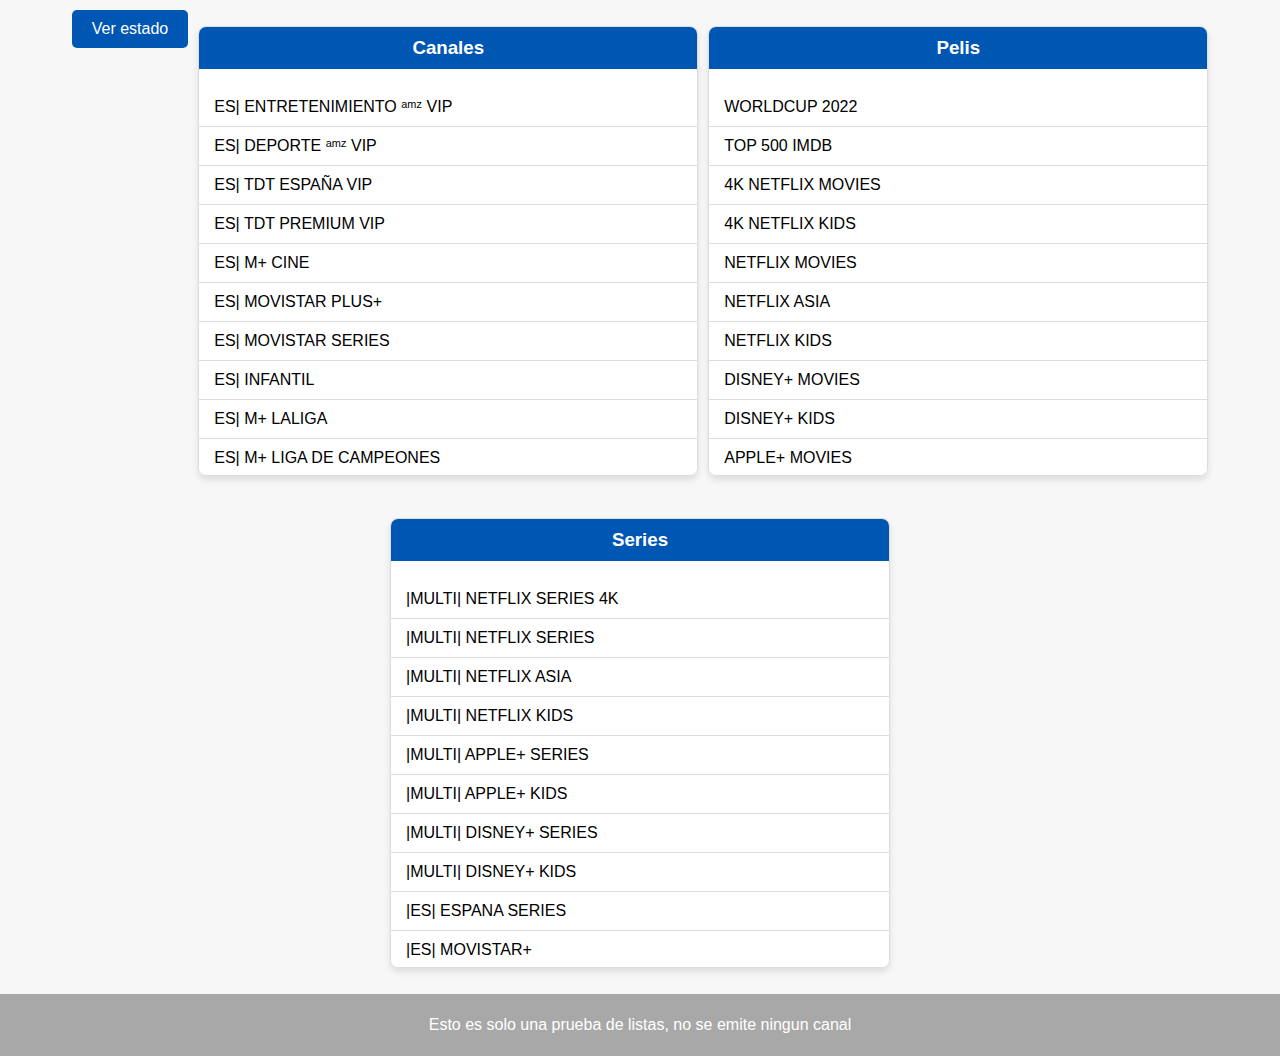
<file: index.html>
<!DOCTYPE html>
<html lang="es">
<head>
<meta name="viewport" content="width=device-width, initial-scale=1">
<style>
  * {
    box-sizing: border-box;
  }
  body {
    font-family: 'Arial', sans-serif;
    margin: 0;
    padding: 0;
    justify-content: center;
    align-items: center;
    min-height: 20vh;
    background-color: #f7f7f7;
  }
  .footer {
    background-color: #3336;
    color: white;
    text-align: center;
    padding: 6px;
    bottom: 0;
    width: 100%;
  }
  .lista-container {
    display: flex;
    flex-wrap: wrap;
    gap: 10px;
    justify-content: center;
    padding: 10px;
  }
  .lista {
    list-style: none;
    padding: 0;
    width: 100%;
    max-width: 500px;
    background: white;
    border: 1px solid #ddd;
    border-radius: 8px;
    box-shadow: 0 4px 6px rgba(0,0,0,0.1);
    max-height: 450px; /* Altura máxima para la lista */
    overflow-y: auto; /* Añade scroll si el contenido excede la altura máxima */
  }
  .lista h3 {
  text-align: center;
  margin-top: 0;
  background-color: #0056b3;
  color: white;
  padding: 10px 0;
  position: sticky; /* Añade esta línea */
  top: 0;
  
}

  .lista-item {
    padding: 10px 15px;
    border-bottom: 1px solid #ddd;
  }
  .lista-item:last-child {
    border-bottom: none;
  }
  @media (max-width: 8px) {
  .lista-container {
    flex-direction: column;
    gap: 10px; /* Reducir el espacio para pantallas pequeñas */
  }
}

@media (max-width: 10px) {
  body {
    padding: 5px; /* Añadir algo de espacio en los bordes */
  }
  .lista {
    width: 100%; /* Hacer que las listas ocupen más espacio */
  }
  .lista h3 {
    font-size: 1.2em; /* Aumentar el tamaño del texto para que sea legible */
  }
}
</style>
</head>
<body>
    <style>
        /* Estilos para el botón */
        button {
            background-color: #0056b3;
            border: none;
            color: white;
            padding: 10px 20px;
            text-align: center;
            text-decoration: none;
            display: inline-block;
            font-size: 16px;
            border-radius: 5px;
            cursor: pointer;
       		align-items: center;
        	
        }
    </style>
  

 

  
<div class="lista-container">
   <a href="./status"><button>Ver estado</button></a>
  <ul class="lista">
    <h3>Canales</h3>
    <li class="lista-item">ES| ENTRETENIMIENTO ᵃᵐᶻ VIP</li>
<li class="lista-item">ES| DEPORTE ᵃᵐᶻ VIP</li>
<li class="lista-item">ES| TDT ESPAÑA VIP</li>
<li class="lista-item">ES| TDT PREMIUM VIP</li>
<li class="lista-item">ES| M+ CINE</li>
<li class="lista-item">ES| MOVISTAR PLUS+</li>
<li class="lista-item">ES| MOVISTAR SERIES</li>
<li class="lista-item">ES| INFANTIL</li>
<li class="lista-item">ES| M+ LALIGA</li>
<li class="lista-item">ES| M+ LIGA DE CAMPEONES</li>
<li class="lista-item">ES| DAZN LALIGA</li>
<li class="lista-item">ES| DAZN ESPAÑA</li>
<li class="lista-item">ES| DAZN PPV</li>
<li class="lista-item">ES| MOVISTAR DEPORTES</li>
<li class="lista-item">ES| OTROS DEPORTES</li>
<li class="lista-item">ES| TOROS</li>
<li class="lista-item">ES| M+ VAMOS</li>
<li class="lista-item">ES| FEF TV EVENTOS</li>
<li class="lista-item">ES| 2RFEF TV EVENTOS</li>
<li class="lista-item">ES| REPETICIÓN DE FÚTBOL</li>
<li class="lista-item">ES| DOCUMENTALES</li>
<li class="lista-item">ES| ATRESPLAYER</li>
<li class="lista-item">ES| ESTILO DE VIDA</li>
<li class="lista-item">ES| MUSICA</li>
<li class="lista-item">ES| LOCALES</li>
<li class="lista-item">ES| 24/7 ESPAÑA</li>
<li class="lista-item">FORMULA 1 + MOTO GP</li>
<li class="lista-item">EURO CUP 2024</li>
<li class="lista-item"></li>
<li class="lista-item"></li>
<li class="lista-item">SWEDEN HD & HEVC</li>
<li class="lista-item">SWEDEN SPORT HD & HEVC</li>
<li class="lista-item">SWEDEN TV 4 PLAY PPV</li>
<li class="lista-item">SWEDEN DISCOVERY+ PPV</li>
<li class="lista-item">SWEDEN DAZN PPV</li>
<li class="lista-item">SWEDEN DISCOVERY+ FOOTBALL</li>
<li class="lista-item">SWEDEN C MORE EVENT</li>
<li class="lista-item">SWEDEN PREMIUM PLAY</li>
<li class="lista-item">SWEDEN VIAPLAY PPV</li>
<li class="lista-item">DENMARK HD & HEVC</li>
<li class="lista-item">DENMARK SPORT HD & HEVC</li>
<li class="lista-item">DENMARK PREMIUM PLAY</li>
<li class="lista-item">DENMARK VIAPLAY PPV</li>
<li class="lista-item">DENMARK TV2 PLAY</li>
<li class="lista-item">DENMARK DISCOVERY+ PPV</li>
<li class="lista-item">NORWAY VIAPLAY PPV</li>
<li class="lista-item">NORWAY DISCOVERY+ PPV</li>
<li class="lista-item">NORWAY HD & HEVC</li>
<li class="lista-item">NORWAY SPORT HD & HEVC</li>
<li class="lista-item">NORWAY PREMIUM PLAY</li>
<li class="lista-item">NORWAY TV2 PLAY</li>
<li class="lista-item">FINLAND HD & HEVC</li>
<li class="lista-item">FINLAND SPORT HD & HEVC</li>
<li class="lista-item">FINLAND PREMIUM PLAY</li>
<li class="lista-item">FINLAND VIAPLAY PPV</li>
<li class="lista-item">ICELAND</li>
<li class="lista-item">4K UHD 3840P</li>
<li class="lista-item">4K RELAX UHD 3840P</li>
<li class="lista-item">4K RELAX 1920P</li>
<li class="lista-item">FR| FRANCE 4K</li>
<li class="lista-item">FR| FRANCE FHD</li>
<li class="lista-item">FR| FRANCE HD</li>
<li class="lista-item">FR| DOCUMENTAIRE HD</li>
<li class="lista-item">FR| FRANCE LQ</li>
<li class="lista-item">FR| ENFANTS HD</li>
<li class="lista-item">FR| AMAZON PRIME</li>
<li class="lista-item">FR| SPORTS HD</li>
<li class="lista-item">FR| MYSPORT PPV</li>
<li class="lista-item">FR| DAZN PPV</li>
<li class="lista-item">FR| PREMIUM PLAY</li>
<li class="lista-item">FR| CINE+ PREMIUM</li>
<li class="lista-item">FR| CARIBBEAN</li>
<li class="lista-item">US| ENTERTAINMENT</li>
<li class="lista-item">US| NEWS NETWORK</li>
<li class="lista-item">US| KIDS NETWORK</li>
<li class="lista-item">US| MOVIES NETWORK</li>
<li class="lista-item">US| PLUTO TV</li>
<li class="lista-item">US| SPORTS NETWORK</li>
<li class="lista-item">US| DAZN PPV</li>
<li class="lista-item">US| PARAMOUNT+ PPV</li>
<li class="lista-item">US| B1G+ PPV</li>
<li class="lista-item">US| PEACOCK PPV</li>
<li class="lista-item">US| BALLY NETWORK</li>
<li class="lista-item">US| NBA PACKAGE</li>
<li class="lista-item">US| WNBA PACKAGE</li>
<li class="lista-item">US| NCAAF PACKAGE</li>
<li class="lista-item">US| NHL PACKAGE</li>
<li class="lista-item">US| NFL PACKAGE</li>
<li class="lista-item">US| MLB PACKAGE</li>
<li class="lista-item">US| MILB TV PPV</li>
<li class="lista-item">US| FLO SPORTS PPV</li>
<li class="lista-item">US| FITE TV PPV</li>
<li class="lista-item">US| DIRTVISION PPV</li>
<li class="lista-item">US| MLS NETWORK</li>
<li class="lista-item">US| B/R MAX SPORTS PPV</li>
<li class="lista-item">US| FLO NETWORK</li>
<li class="lista-item">US| TENNIS CHANNEL PLUS</li>
<li class="lista-item">US| ABC NETWORK</li>
<li class="lista-item">US| CBS NETWORK</li>
<li class="lista-item">US| FOX NETWORK</li>
<li class="lista-item">US| NBC NETWORK</li>
<li class="lista-item">US| PBS NETWORK</li>
<li class="lista-item">US| CW/MY NETWORK</li>
<li class="lista-item">US| BIBLICAL/RELIGIOUS</li>
<li class="lista-item">US| CINEMANIA HOLLYWOOD</li>
<li class="lista-item">US| CINEMANIA TV SHOWS</li>
<li class="lista-item">US| STARZ NETWORK</li>
<li class="lista-item">US| PARAMOUNT+</li>
<li class="lista-item">US| AMC+ NETWORK</li>
<li class="lista-item">US| PEACOCK NETWORK</li>
<li class="lista-item">US| HBO MAX NETWORK</li>
<li class="lista-item">US| HULU NETWORK</li>
<li class="lista-item">US| NAT GEO+ NETWORK</li>
<li class="lista-item">US| DISNEY+ NETWORK</li>
<li class="lista-item">US| ESPN PLUS</li>
<li class="lista-item">US| ESPN PLAY</li>
<li class="lista-item">US| VIX+ DEPORTES</li>
<li class="lista-item">24/7 MOVIES & SERIES</li>
<li class="lista-item">NA| HOCKEY LEAGUE</li>
<li class="lista-item">NA| PPV & LIVE EVENTS</li>
<li class="lista-item">CA| ENGLISH</li>
<li class="lista-item">CA| FRENCH</li>
<li class="lista-item">CA| KIDS</li>
<li class="lista-item">CA| LOCALS</li>
<li class="lista-item">CA| SPORT</li>
<li class="lista-item">CA| SPORTSNET</li>
<li class="lista-item">CA| STINGRAY</li>
<li class="lista-item">CA| FOREIGN</li>
<li class="lista-item">CA| DAZN PPV</li>
<li class="lista-item">CA| AHL PPV</li>
<li class="lista-item">CA| QMJHL PPV</li>
<li class="lista-item">CA| OHL PPV</li>
<li class="lista-item">CA| WHL PPV</li>
<li class="lista-item">NL| ALGEMEEN</li>
<li class="lista-item">NL| SPORT</li>
<li class="lista-item">NL| VIAPLAY SPORT</li>
<li class="lista-item">NL| ESPN PLAY</li>
<li class="lista-item">NL| DISCOVERY+ PPV</li>
<li class="lista-item">NL| FILMS</li>
<li class="lista-item">NL| KINDEREN</li>
<li class="lista-item">NL| ENTERTAINMENT</li>
<li class="lista-item">NL| DOCUMENTAIRE</li>
<li class="lista-item">NL| MUZIEK</li>
<li class="lista-item">NL| REGIONAAL</li>
<li class="lista-item">NL| BUITENLAND</li>
<li class="lista-item">EU| NEDERLAND ULTRA 4K</li>
<li class="lista-item">EU| NETHERLANDS SD</li>
<li class="lista-item">VP| VIAPLAY PPV [MULTI AUDIO]</li>
<li class="lista-item">BE| ALGEMEEN</li>
<li class="lista-item">BE| ENTERTAINMENT</li>
<li class="lista-item">BE| KINDEREN</li>
<li class="lista-item">BE| SPORTS</li>
<li class="lista-item">BE| DOCUMENTAIRE</li>
<li class="lista-item">BE| WALLONIË</li>
<li class="lista-item">BE| DAZN EXCLUSIVE</li>
<li class="lista-item">BE| DAZN PPV</li>
<li class="lista-item">EU| LUXEMBOURG</li>
<li class="lista-item">PT| GENERALISTAS</li>
<li class="lista-item">PT| NOTICIAS</li>
<li class="lista-item">PT| DESPORTO</li>
<li class="lista-item">PT| FILMES E SÉRIES</li>
<li class="lista-item">PT| 24/7</li>
<li class="lista-item">PT| CULTURA</li>
<li class="lista-item">PT| CRIANCAS</li>
<li class="lista-item">PT| INTRETENIMENTO</li>
<li class="lista-item">PT| RELIGIAO</li>
<li class="lista-item">PT| MUSICA</li>
<li class="lista-item">PT| INTERNACIONAL</li>
<li class="lista-item">PT| DAZN PPV</li>
<li class="lista-item">BR| BRASIL</li>
<li class="lista-item">BR| BRASIL DAZN PPV</li>
<li class="lista-item">EU| GERMANY HEVC</li>
<li class="lista-item">DE| ALLGEMEIN</li>
<li class="lista-item">DE| KINDER</li>
<li class="lista-item">DE| UNTERHALTUNG</li>
<li class="lista-item">DE| VODAFONE GO</li>
<li class="lista-item">DE| DYN PPV EXCLUSIVE ᵁᴴᴰ</li>
<li class="lista-item">DE| DYN NETWORK</li>
<li class="lista-item">DE| SKY GO FILME</li>
<li class="lista-item">DE| SKY MAX PPV 4K</li>
<li class="lista-item">DE| FILME UND SERIEN</li>
<li class="lista-item">DE| PREMIUM PLAY</li>
<li class="lista-item">DE| PLEX TV</li>
<li class="lista-item">DE| MAGENTA FILME 4K</li>
<li class="lista-item">DE| WOW ENTERTAINMENT VIP</li>
<li class="lista-item">DE| WOW ENTERTAINMENT RAW VIP</li>
<li class="lista-item">DE| WOW SPORTS VIP</li>
<li class="lista-item">DE| WOW SPORT RAW VIP</li>
<li class="lista-item">DE| DAZN EXCLUSIVE</li>
<li class="lista-item">DE| DAZN PPV</li>
<li class="lista-item">DE| DISCOVERY+ PPV</li>
<li class="lista-item">DE| AMAZON PRIME</li>
<li class="lista-item">DE| MYSPORT PPV</li>
<li class="lista-item">DE| AMAZON PRIME PPV</li>
<li class="lista-item">DE| SPORTS</li>
<li class="lista-item">DE| BUNDESLIGA</li>
<li class="lista-item">DE| RTL+ PPV</li>
<li class="lista-item">DE| MAGENTA PPV</li>
<li class="lista-item">DE| BUNDESLIGA REPLAY</li>
<li class="lista-item">DE| SKY GO SPORT</li>
<li class="lista-item">DE| SKY GO KINO</li>
<li class="lista-item">SWITZERLAND</li>
<li class="lista-item">AUSTRIA</li>
<li class="lista-item">CH| DAZN PPV</li>
<li class="lista-item">AT| DAZN PPV</li>
<li class="lista-item">PL| POLAND VIP</li>
<li class="lista-item">PL| KANAŁY (NA)</li>
<li class="lista-item">PL| OGÓLNOTEMATYCZNE</li>
<li class="lista-item">PL| FILMOWE</li>
<li class="lista-item">PL| KANAŁY TVN PLAYER</li>
<li class="lista-item">PL| DLA DZIECI</li>
<li class="lista-item">PL| DOKUMENTALNE</li>
<li class="lista-item">PL| SPORTOWE</li>
<li class="lista-item">PL| INFORMACYJNE</li>
<li class="lista-item">PL| MUZYCZNE</li>
<li class="lista-item">PL| REGIONALNE</li>
<li class="lista-item">PL| VIAPLAY PPV VIP</li>
<li class="lista-item">PL| VIAPLAY</li>
<li class="lista-item">PL| WALKI PPV</li>
<li class="lista-item">UK| NOW ENTERTAINMENT VIP</li>
<li class="lista-item">UK| NOW SPORT VIP</li>
<li class="lista-item">UK| GENERAL HEVC</li>
<li class="lista-item">UK| GENERAL</li>
<li class="lista-item">UK| ENTERTAINMENT HEVC</li>
<li class="lista-item">UK| DOCUMENTARY HEVC</li>
<li class="lista-item">UK| SPORTS HEVC</li>
<li class="lista-item">UK| KIDS HEVC</li>
<li class="lista-item">UK| MOVIES HEVC</li>
<li class="lista-item">UK| INDIA EU HEVC</li>
<li class="lista-item">UK| ITV X VIP</li>
<li class="lista-item">UK| NEWS</li>
<li class="lista-item">UK| KIDS</li>
<li class="lista-item">UK| ENTERTAINMENT</li>
<li class="lista-item">UK| MOVIES</li>
<li class="lista-item">UK| DOCUMENTARY</li>
<li class="lista-item">UK| SKY STORE</li>
<li class="lista-item">UK| MUSIC</li>
<li class="lista-item">UK| DISCOVERY +</li>
<li class="lista-item">UK| DISCOVERY + PPV</li>
<li class="lista-item">UK| ESPN+ PPV</li>
<li class="lista-item">UK| DAZN PPV</li>
<li class="lista-item">UK| SUPER LEAGUE+ PPV</li>
<li class="lista-item">UK| SPORTS</li>
<li class="lista-item">UK| WORLD SPORTS</li>
<li class="lista-item">UK| UEFA PPV</li>
<li class="lista-item">UK| SOCCER REPLAY</li>
<li class="lista-item">UK| UFC/BOXING PPV</li>
<li class="lista-item">UK| OTHER SPORTS</li>
<li class="lista-item">UK| EPL PREMIERE LEAGUE</li>
<li class="lista-item">UK| SKY SPORTS RED BUTTON</li>
<li class="lista-item">UK| VIDIO EPL PPV</li>
<li class="lista-item">UK| CHAMPIONSHIP</li>
<li class="lista-item">UK| LEAGUE ONE</li>
<li class="lista-item">UK| LEAGUE TWO</li>
<li class="lista-item">UK| NATIONAL LEAGUE</li>
<li class="lista-item">UK| SCOTTISH FOOTBALL</li>
<li class="lista-item">UK| FA PLAYER</li>
<li class="lista-item">UK| PDC BOARD PPV</li>
<li class="lista-item">UK| GAA GO PPV</li>
<li class="lista-item">UK| AMAZON PRIME +</li>
<li class="lista-item">UK| FORMULA 1 + MOTOGP</li>
<li class="lista-item">UK| LA LIGA TEAM PPV</li>
<li class="lista-item">UK| SERIE A TEAM PPV</li>
<li class="lista-item">UK| ULSTER GAA PPV</li>
<li class="lista-item">UK| RUGBY PPV</li>
<li class="lista-item">UK| EUROSPORT XTRA</li>
<li class="lista-item">UK| VIAPLAY PPV</li>
<li class="lista-item">UK| PAY PER VIEW PPV</li>
<li class="lista-item">UK| 24/7 MOVIES & SERIES</li>
<li class="lista-item">UK| SUPERCROSS PPV</li>
<li class="lista-item">UK| PPV EVENTS</li>
<li class="lista-item">UK| HUB PREMIER PPV</li>
<li class="lista-item">UK| MATCHROOM PPV</li>
<li class="lista-item">UK| MOLA PPV</li>
<li class="lista-item">IR| IRELAND</li>
<li class="lista-item">IR| NIFL PPV</li>
<li class="lista-item">IR| CLUBBER PPV</li>
<li class="lista-item">IR| SETANTA PPV</li>
<li class="lista-item">IR| LOI PPV</li>
<li class="lista-item">CHRISTMAS</li>
<li class="lista-item">AUSTRALIA</li>
<li class="lista-item">AU| NRL TV PPV</li>
<li class="lista-item">AU| STAN PPV</li>
<li class="lista-item">AU| AFL PPV</li>
<li class="lista-item">AU| ESPN PLAY PPV</li>
<li class="lista-item">NZ| NEW ZEALAND</li>
<li class="lista-item">NZ| SKY SPORTS NZ</li>
<li class="lista-item">ITALY UHD/4K</li>
<li class="lista-item">ITALY FHD/HEVC</li>
<li class="lista-item">IT| GENERALE</li>
<li class="lista-item">IT| REGIONALI</li>
<li class="lista-item">IT| CINEMA</li>
<li class="lista-item">IT| AMAZON PRIME</li>
<li class="lista-item">IT| SKYGO SPORTS</li>
<li class="lista-item">IT| DAZN</li>
<li class="lista-item">IT| SPORT</li>
<li class="lista-item">IT| BAMBINI</li>
<li class="lista-item">IT| DOCUMENTARIO</li>
<li class="lista-item">IT| BASKET</li>
<li class="lista-item">IT| FORMULA 1 / MOTOGP</li>
<li class="lista-item">IT| SERIE A/B/C</li>
<li class="lista-item">TR| TURKIYE</li>
<li class="lista-item">TR| AVRUPA & YEREL</li>
<li class="lista-item">TR| HABER KANALLARI</li>
<li class="lista-item">TR| MUZIK KANALLARI</li>
<li class="lista-item">TR| COCUK & DINI</li>
<li class="lista-item">TR| BELGESEL KANALLARI</li>
<li class="lista-item">TR| SINEMA KANALLARI</li>
<li class="lista-item">TR| SPOR KANALLARI</li>
<li class="lista-item">TR| MAC KANALLARI</li>
<li class="lista-item">TR| DIZILER VIP</li>
<li class="lista-item">AZERBAYCAN</li>
<li class="lista-item">UZBEKISTAN</li>
<li class="lista-item">KURDISTAN</li>
<li class="lista-item">عيد اضحى سعيد</li>
<li class="lista-item">ARABIC AM +6H</li>
<li class="lista-item">AR| MOROCCO</li>
<li class="lista-item">AR| ALGERIA</li>
<li class="lista-item">AR| TUNISIA</li>
<li class="lista-item">AR| MBC/ROTANA</li>
<li class="lista-item">AR| OSN</li>
<li class="lista-item">AR| BEIN SPORTS AFC</li>
<li class="lista-item">AR| BEIN SPORTS 8K ᵁᴴᴰ</li>
<li class="lista-item">AR| BEIN SPORTS ᵁᴴᴰ</li>
<li class="lista-item">AR| BEIN SPORTS FHD</li>
<li class="lista-item">AR| BEIN SPORTS HEVC</li>
<li class="lista-item">AR| BEIN SPORTS HD</li>
<li class="lista-item">AR| BEIN SPORTS SD</li>
<li class="lista-item">AR| BEIN ENTERTAINMENT</li>
<li class="lista-item">AR| ALKASS</li>
<li class="lista-item">AR| STARZPLAY / AD SPORTS</li>
<li class="lista-item">AR| SSC SPORTS</li>
<li class="lista-item">AR| NEWS</li>
<li class="lista-item">AR| KIDS</li>
<li class="lista-item">AR| UAE</li>
<li class="lista-item">AR| ISLAMIC</li>
<li class="lista-item">AR| AL-MAJD GROUP</li>
<li class="lista-item">AR| EGYPT</li>
<li class="lista-item">AR| SYRIA</li>
<li class="lista-item">AR| LEBANON</li>
<li class="lista-item">AR| SHAHID. VIP</li>
<li class="lista-item">AR| IRAQ</li>
<li class="lista-item">AR| JORDAN</li>
<li class="lista-item">AR| PALASTINA</li>
<li class="lista-item">AR| MAURITANIA</li>
<li class="lista-item">AR| SUDAN</li>
<li class="lista-item">AR| LIBYA</li>
<li class="lista-item">AR| SAUDIA ARABIA</li>
<li class="lista-item">AR| OMAN</li>
<li class="lista-item">AR| BAHRAIN</li>
<li class="lista-item">AR| QATAR</li>
<li class="lista-item">AR| KUWAIT</li>
<li class="lista-item">AR| YEMEN</li>
<li class="lista-item">AR| SHAHID SERIES</li>
<li class="lista-item">AR| SHAHID. CINEMA</li>
<li class="lista-item">AR| WEYYAK</li>
<li class="lista-item">AR| WATCHBOX 4K</li>
<li class="lista-item">AR| MAJESTIC 4K</li>
<li class="lista-item">AR| HYDRA 4k</li>
<li class="lista-item">AR| ACTORS 4K</li>
<li class="lista-item">AR| ROYA</li>
<li class="lista-item">AR| NETFLIX</li>
<li class="lista-item">AR| AMAZON PRIME</li>
<li class="lista-item">AR| HBO</li>
<li class="lista-item">AR| HULU</li>
<li class="lista-item">AR| TOD</li>
<li class="lista-item">AR| VIVO</li>
<li class="lista-item">AR| APPLE+ MLS PPV</li>
<li class="lista-item">AR| SHOOF DRAMA</li>
<li class="lista-item">AR| SHOOF COMEDY</li>
<li class="lista-item">AR| STARZ PLAY</li>
<li class="lista-item">AR| WORLD OF COOKING</li>
<li class="lista-item">AR| CHEF OMAR</li>
<li class="lista-item">AR| ANGHAMI</li>
<li class="lista-item">AR| MUSIC</li>
<li class="lista-item">AR| CHRISTIAN</li>
<li class="lista-item">AR| BOX OFFICE FHD</li>
<li class="lista-item">AR| SHOWTIME</li>
<li class="lista-item">AR| BEIN ONDEMAND</li>
<li class="lista-item">AR| WATCH IT</li>
<li class="lista-item">AFR| AZAM NETWORK</li>
<li class="lista-item">AFR| CANAL+</li>
<li class="lista-item">AFR| GENERAL</li>
<li class="lista-item">AFR| SOMALI</li>
<li class="lista-item">AFR| DSTV NETWORK</li>
<li class="lista-item">ARMENIA</li>
<li class="lista-item">GR| ΓΕΝΙΚΆ/GENERAL</li>
<li class="lista-item">GREECE / CYPRUS</li>
<li class="lista-item">GR| ΑΘΛΗΤΙΚΆ/SPORTS</li>
<li class="lista-item">GR| ΝΤΟΚΙΜΑΝΤΈΡ/DOCUMENTARY</li>
<li class="lista-item">GR| ΠΑΙΔΙΚΆ/KIDS</li>
<li class="lista-item">GR| ΚΙΝΗΜΑΤΟΓΡΑΦΟΣ/CINEMA</li>
<li class="lista-item">CY| ΓΕΝΙΚΟΣ/GENERAL</li>
<li class="lista-item">CY| ΑΘΛΗΤΙΣΜΟΣ/SPORTS</li>
<li class="lista-item">GR| ΜΟΥΣΙΚΗ/MUSIC</li>
<li class="lista-item">GR| GREECE 24/7</li>
<li class="lista-item">MALTA</li>
<li class="lista-item">CRB| CARIBBEAN</li>
<li class="lista-item">CRB| ESPN PLAY PPV</li>
<li class="lista-item">LAT| GENERAL</li>
<li class="lista-item">LAT| PUERTO RICO</li>
<li class="lista-item">LAT| VENEZULA</li>
<li class="lista-item">LAT| PANAMA</li>
<li class="lista-item">LAT| GUATEMALA</li>
<li class="lista-item">LAT| NICARAGUA</li>
<li class="lista-item">LAT| HONDURAS</li>
<li class="lista-item">LAT| ARGENTINA</li>
<li class="lista-item">LAT| CHILE</li>
<li class="lista-item">LAT| COLOMBIA</li>
<li class="lista-item">LAT| PERU</li>
<li class="lista-item">LAT| COSTA RICA</li>
<li class="lista-item">LAT| R. DOMINICANA</li>
<li class="lista-item">LAT| ECUADOR</li>
<li class="lista-item">LAT| ECUADOR DAZN PPV</li>
<li class="lista-item">LAT| PELICULA</li>
<li class="lista-item">LAT| EL SALVADOR</li>
<li class="lista-item">LAT| MEXICO</li>
<li class="lista-item">LAT| VIX MEXICO</li>
<li class="lista-item">LAT| URUGUAY</li>
<li class="lista-item">ALBANIA</li>
<li class="lista-item">24/7 ALBANIA</li>
<li class="lista-item">ALBANIA SPORTS</li>
<li class="lista-item">KOSOVO</li>
<li class="lista-item">SLOVENIA</li>
<li class="lista-item">BOSNIA</li>
<li class="lista-item">SERBIA</li>
<li class="lista-item">CROATIA</li>
<li class="lista-item">MACEDONIA</li>
<li class="lista-item">MONTENEGRO</li>
<li class="lista-item">EXYU| SPORTSKI KANALI</li>
<li class="lista-item">EXYU| PINK MEDIA</li>
<li class="lista-item">EXYU| FILMSKI KANALI</li>
<li class="lista-item">EXYU| MUZICKI KANALI</li>
<li class="lista-item">EXYU| DOKUMENTARNI</li>
<li class="lista-item">EXYU| DJECJI KANALI</li>
<li class="lista-item">EXYU| 24/7</li>
<li class="lista-item">ISRAEL VIP</li>
<li class="lista-item">ISRAEL HD</li>
<li class="lista-item">LITHUANIA</li>
<li class="lista-item">LATVIA</li>
<li class="lista-item">ESTONIA</li>
<li class="lista-item">HUNGARY</li>
<li class="lista-item">CZ| GENERAL</li>
<li class="lista-item">CZ| NOVA</li>
<li class="lista-item">CZ| PRIMA</li>
<li class="lista-item">CZ| ZÁBAVA</li>
<li class="lista-item">CZ| SPORTS</li>
<li class="lista-item">CZ| HUDBA</li>
<li class="lista-item">CZ| DĚTI</li>
<li class="lista-item">CZ| KULTURNÍ</li>
<li class="lista-item">ROMANIA</li>
<li class="lista-item">BULGARIA</li>
<li class="lista-item">RUSSIA</li>
<li class="lista-item">UKRAINE</li>
<li class="lista-item">GEORGIA</li>
<li class="lista-item">KAZACHSTAN</li>
<li class="lista-item">IRAN</li>
<li class="lista-item">IR| IRAN MOVIES 24/7</li>
<li class="lista-item">AFGHANISTAN</li>
<li class="lista-item">ASIA | PREMIUM VIP</li>
<li class="lista-item">ASIA | INDIA EU</li>
<li class="lista-item">ASIA | INDIA</li>
<li class="lista-item">ASIA | INDIA NEWS</li>
<li class="lista-item">ASIA | INDIA MOVIES</li>
<li class="lista-item">ASIA | INDIA RELIGIOUS</li>
<li class="lista-item">ASIA | PAKISTAN</li>
<li class="lista-item">ASIA | ENGLISH</li>
<li class="lista-item">ASIA | TAMIL</li>
<li class="lista-item">ASIA | SPORTS</li>
<li class="lista-item">ASIA | PUNJABI</li>
<li class="lista-item">ASIA | GUJARATI/ASSAM</li>
<li class="lista-item">ASIA | MALAYALAM</li>
<li class="lista-item">ASIA | MARATHI</li>
<li class="lista-item">ASIA | TELEGU</li>
<li class="lista-item">ASIA | KANNADA</li>
<li class="lista-item">ASIA | SINHALA</li>
<li class="lista-item">ASIA | BHOJPURI/ODISHA</li>
<li class="lista-item">NEPAL</li>
<li class="lista-item">ASIA | BENGALI/BANGLA</li>
<li class="lista-item">BANGLADESH</li>
<li class="lista-item">SINGAPORE</li>
<li class="lista-item">CHINA / HONGKONG</li>
<li class="lista-item">SOUTH KOREA</li>
<li class="lista-item">INDONESIA</li>
<li class="lista-item">THAILAND</li>
<li class="lista-item">TAIWAN</li>
<li class="lista-item">VIETNAM</li>
<li class="lista-item">MALAYSIA</li>
<li class="lista-item">JP| DAZN PPV</li>
<li class="lista-item">JAPAN</li>
<li class="lista-item">PHILIPPINES</li>
<li class="lista-item">MU| MUSIC CONCERTS</li>
<li class="lista-item">SU| SURINAME</li>
<li class="lista-item">WORLD CRICKET</li>
<li class="lista-item">FOR ADULTS</li>
<li class="lista-item">HORSE RACING</li>
<li class="lista-item">UNCATEGORISED</li>
  </ul>
  <ul class="lista">
    <h3>Pelis</h3>
    <li class="lista-item">WORLDCUP 2022</li>
<li class="lista-item">TOP 500 IMDB</li>
<li class="lista-item">4K NETFLIX MOVIES</li>
<li class="lista-item">4K NETFLIX KIDS</li>
<li class="lista-item">NETFLIX MOVIES</li>
<li class="lista-item">NETFLIX ASIA</li>
<li class="lista-item">NETFLIX KIDS</li>
<li class="lista-item">DISNEY+ MOVIES</li>
<li class="lista-item">DISNEY+ KIDS</li>
<li class="lista-item">APPLE+ MOVIES</li>
<li class="lista-item">APPLE+ KIDS</li>
<li class="lista-item">|ES| PELICULAS 4K/UHD</li>
<li class="lista-item">|ES| NUEVO 2024</li>
<li class="lista-item">|ES| PELICULAS 2020/2023</li>
<li class="lista-item">|ES| NIÑOS</li>
<li class="lista-item">|ES| NETFLIX</li>
<li class="lista-item">|ES| NETFLIX NIÑOS</li>
<li class="lista-item">|ES| DISNEY+</li>
<li class="lista-item">|ES| PRIME+</li>
<li class="lista-item">|ES| MAX</li>
<li class="lista-item">|ES| SUPERHEROES</li>
<li class="lista-item">|ES| PELICULAS ESPANA 2010/2020</li>
<li class="lista-item">|ES| PELICULAS 2010/ANTIGUA</li>
<li class="lista-item">|ES| SAGA</li>
<li class="lista-item">|ES| SPORTS</li>
<li class="lista-item">|ES| LATINO</li>
<li class="lista-item">|SPT| SPORT UFC</li>
<li class="lista-item">|SPT| SPORT BOXING</li>
<li class="lista-item">|SPT| SPORT WWE</li>
<li class="lista-item">-</li>
<li class="lista-item">|EN| 4K MOVIES</li>
<li class="lista-item">|EN| 4K CLASSIC MOVIES</li>
<li class="lista-item">|EN| 4K MAFIA & GANGSTER</li>
<li class="lista-item">|EN| 4K CHILDREN</li>
<li class="lista-item">|EN| NEW RELEASED</li>
<li class="lista-item">|EN| NETFLIX</li>
<li class="lista-item">|EN| NETFLIX KIDS</li>
<li class="lista-item">|EN| PRIME+</li>
<li class="lista-item">|EN| HBO MAX</li>
<li class="lista-item">|EN| HULU</li>
<li class="lista-item">|EN| BET MOVIES</li>
<li class="lista-item">|EN| HALLMARK MOVIES</li>
<li class="lista-item">|EN| TV MOVIES</li>
<li class="lista-item">|EN| UK MOVIES</li>
<li class="lista-item">|EN| MARVEL UNIVERSE</li>
<li class="lista-item">|EN| ADVENTURE MOVIES</li>
<li class="lista-item">|EN| SCHOOLING KIDS</li>
<li class="lista-item">|EN| FOREIGN MOVIES</li>
<li class="lista-item">|EN| ACTORS & DIRECTORS</li>
<li class="lista-item">|EN| CHRISTMAS MOVIES</li>
<li class="lista-item">|EN| BOX OFFICE 2021</li>
<li class="lista-item">|EN| BOX OFFICE 2020</li>
<li class="lista-item">|EN| BOX OFFICE 2019</li>
<li class="lista-item">|EN| BOX OFFICE 2018</li>
<li class="lista-item">|EN| CLASSIC MOVIES COLLECTION</li>
<li class="lista-item">|EN| GANGSTER & MAFIA</li>
<li class="lista-item">|EN| CHILDREN/FAMILY</li>
<li class="lista-item">|EN| CLASSIC CARTOONS</li>
<li class="lista-item">|EN| DISNEY+</li>
<li class="lista-item">|EN| PIXAR MOVIES</li>
<li class="lista-item">|EN| ANIME</li>
<li class="lista-item">|EN| ACTION/THRILLER</li>
<li class="lista-item">|EN| HORROR</li>
<li class="lista-item">|EN| SCIENCE/FICTION/FANTASTIC</li>
<li class="lista-item">|EN| DRAMA</li>
<li class="lista-item">|EN| DRAMA/CRIME</li>
<li class="lista-item">|EN| DRAMA/ROMANCE</li>
<li class="lista-item">|EN| COMEDY</li>
<li class="lista-item">|EN| DRAMA/COMEDY</li>
<li class="lista-item">|EN| WAR</li>
<li class="lista-item">|EN| WESTERNS</li>
<li class="lista-item">|EN| BIBLICAL</li>
<li class="lista-item">|EN| COLLECTIONS</li>
<li class="lista-item">|EN| STAND-UP COMEDY</li>
<li class="lista-item">|EN| MUSIC/CONCERTS</li>
<li class="lista-item">|EN| DOCUMENTARY</li>
<li class="lista-item">|EN| RATED R</li>
<li class="lista-item">|AF| AFRICAN MOVIES</li>
<li class="lista-item">|AF| SOUTH AFRICA</li>
<li class="lista-item">|FR| RECEMMENT AJOUTEE</li>
<li class="lista-item">|FR| TOP CINEMA</li>
<li class="lista-item">|FR| ZIGGO GO</li>
<li class="lista-item">|FRI ACTEURS FRANÇAIS</li>
<li class="lista-item">|FR| FILMS UHD</li>
<li class="lista-item">|FR| FILMS 4K/3D</li>
<li class="lista-item">|FR| JEUNESSE 4K/3D</li>
<li class="lista-item">|FR| DISNEY</li>
<li class="lista-item">|FR| NETFLIX</li>
<li class="lista-item">|FR| NETFLIX JEUNESSE FAMILLE</li>
<li class="lista-item">|FR| MARVEL UNIVERS</li>
<li class="lista-item">|FR| PRIME +</li>
<li class="lista-item">|FR| APPLE TV+</li>
<li class="lista-item">|FR| PARAMOUNT+</li>
<li class="lista-item">|FR| HBO FILMS</li>
<li class="lista-item">|FR| MyCANAL</li>
<li class="lista-item">|FR| ANIMATION</li>
<li class="lista-item">|FR| ASIATIQUE</li>
<li class="lista-item">|FR| SAGA</li>
<li class="lista-item">|FR| MAFIA GANGSTER</li>
<li class="lista-item">|FR| ACTION/AVENTURE</li>
<li class="lista-item">|FR| SCIENCE/FICTION/FANTASTIQUE</li>
<li class="lista-item">|FR| DRAME</li>
<li class="lista-item">|FR| BIBLIQUE</li>
<li class="lista-item">|FR| THRILLER/CRIME</li>
<li class="lista-item">|FR| DRAME/ROMANCE</li>
<li class="lista-item">|FR| COMÉDIE/DRAME</li>
<li class="lista-item">|FR| HORREUR/EPOUVANTE</li>
<li class="lista-item">|FR| CLASSIQUE</li>
<li class="lista-item">|FR| MANGA</li>
<li class="lista-item">|FR| DE NOËL</li>
<li class="lista-item">|FR| DOCUMENTAIRE</li>
<li class="lista-item">|FR| THEATRE ET SPECTACLE</li>
<li class="lista-item">|FR| FILM 1980-1999</li>
<li class="lista-item">|FR| GUERRE</li>
<li class="lista-item">|FR| WESTERN</li>
<li class="lista-item">|FR| ART MARTIAUX</li>
<li class="lista-item">|QC| FILMS</li>
<li class="lista-item">|QC| DOCUMENTAIRE</li>
<li class="lista-item">|QC| SPECTACLES</li>
<li class="lista-item">|QC| NOËL</li>
<li class="lista-item">|NL| BIOSCOOP FILMS</li>
<li class="lista-item">|NL| KERSTFILMS</li>
<li class="lista-item">|NL| KINDEREN</li>
<li class="lista-item">|NL| NETFLIX</li>
<li class="lista-item">|NL| VIDEOLAND</li>
<li class="lista-item">|NL| AMAZON PRIME</li>
<li class="lista-item">|NL| APPLE TV+</li>
<li class="lista-item">|NL| HBO MAX</li>
<li class="lista-item">|NL| DISNEY +</li>
<li class="lista-item">|NL| VIAPLAY</li>
<li class="lista-item">|NL| SKY SHOWTIME</li>
<li class="lista-item">|NL| FORMULE 1</li>
<li class="lista-item">|NL| OVERIGE</li>
<li class="lista-item">|IT| 4K FILM</li>
<li class="lista-item">|IT| PELLICOLA 2019/2024</li>
<li class="lista-item">|IT| 2018/OLD</li>
<li class="lista-item">|IT| AGGIUNTO RECENTI</li>
<li class="lista-item">|IT| FIGLI/ANIMAZIONE</li>
<li class="lista-item">|IT| FANTASY/FANTASCIENZA</li>
<li class="lista-item">|IT| AVVENTURA/AZIONE</li>
<li class="lista-item">|IT| HORROR THRILLER</li>
<li class="lista-item">|IT| DRAMMATICO/ROMATICO</li>
<li class="lista-item">|IT| COMEDIA</li>
<li class="lista-item">|IT| CLASSICO</li>
<li class="lista-item">|SCA| NORDIC FILMS 4K</li>
<li class="lista-item">|SCA| NORDIC KIDS 4K</li>
<li class="lista-item">|SCA| NORDIC 2020 & 2024</li>
<li class="lista-item">|SCA| NORDIC CLASSIC</li>
<li class="lista-item">|SCA| NORDIC KIDS</li>
<li class="lista-item">|SE| FILM 2019 - 2024</li>
<li class="lista-item">|SE| FILM 1900 - 2018</li>
<li class="lista-item">|SE| BARN</li>
<li class="lista-item">|SE| FILM 3D</li>
<li class="lista-item">|SE| FILM 4K</li>
<li class="lista-item">|SE| MUSIK</li>
<li class="lista-item">|DK| DENMARK</li>
<li class="lista-item">|DK| DANSKE BØRNEFILM</li>
<li class="lista-item">|DK| DANSKE 1900-2000</li>
<li class="lista-item">|NO| NORWAY</li>
<li class="lista-item">|FI| FINLAND</li>
<li class="lista-item">|PL| OSTATNIO DODANE</li>
<li class="lista-item">|PL| FILMY/BAJKI WERSJE KINOWE</li>
<li class="lista-item">|PL| FILMY 2023</li>
<li class="lista-item">|PL| FILMY 2024</li>
<li class="lista-item">|PL| FILMY 4K</li>
<li class="lista-item">|PL| BAJKI 4K</li>
<li class="lista-item">|PL| AKCJA/SENSACJA/KRYMINAŁ</li>
<li class="lista-item">|PL| BAJKI</li>
<li class="lista-item">|PL| DOKUMENTALNE</li>
<li class="lista-item">|PL| DRAMAT</li>
<li class="lista-item">|PL| FAMILIJNE</li>
<li class="lista-item">|PL| GANGSTERSKIE</li>
<li class="lista-item">|PL| HORROR/THRILLER</li>
<li class="lista-item">|PL| KABARETY/HUMOR</li>
<li class="lista-item">|PL| KOMEDIE</li>
<li class="lista-item">|PL| MARVEL/DC</li>
<li class="lista-item">|PL| MUZYKA/TANIEC</li>
<li class="lista-item">|PL| POLSKIE FILMY</li>
<li class="lista-item">|PL| PRZYGODOWE/HISTORYCZNE/KOSTIUMOWE</li>
<li class="lista-item">|PL| ROMANS/MIŁOŚĆ</li>
<li class="lista-item">|PL| SCI-FI/ KATASTROFICZNE</li>
<li class="lista-item">|PL| SZTUKI WALKI</li>
<li class="lista-item">|PL| ŚWIĄTECZNE</li>
<li class="lista-item">|PL| THRILLER</li>
<li class="lista-item">|PL| WESTERN</li>
<li class="lista-item">|PL| WOJENNE</li>
<li class="lista-item">|PL| WALKI PPV</li>
<li class="lista-item">|PL| SPORT</li>
<li class="lista-item">|PL| EROTYCZNE</li>
<li class="lista-item">|GR| GREECE MOVIES</li>
<li class="lista-item">|GR| GREECE MOVIES SUB</li>
<li class="lista-item">|GR| GREECE CARTOONS</li>
<li class="lista-item">|GR| GREECE CARTOONS SUB</li>
<li class="lista-item">|RU| FILM 2022/2024</li>
<li class="lista-item">|RU| FILM 2021</li>
<li class="lista-item">|RU| FILM 2020</li>
<li class="lista-item">|RU| 2019/OLD</li>
<li class="lista-item">|RU| KIDS</li>
<li class="lista-item">|BG| BULGARIA FILMI</li>
<li class="lista-item">|BG| BULGARIA FILMI/BG</li>
<li class="lista-item">|BG| BULGARIA DETSA</li>
<li class="lista-item">|EXYU| STRANI FILMOVI 2023/2024</li>
<li class="lista-item">|EXYU| STRANI FILMOVI 2022</li>
<li class="lista-item">|EXYU| STRANI FILMOVI 1950-2021</li>
<li class="lista-item">|EXYU| DOMACI FILMOVI</li>
<li class="lista-item">|EXYU| CRTANI FILMOVI</li>
<li class="lista-item">|EXYU| ANIME FILMOVI</li>
<li class="lista-item">|EXYU| WESTERN FILMOVI</li>
<li class="lista-item">|EXYU| BOZICNI FILMOVI</li>
<li class="lista-item">|EXYU| DOKUMENTARNI FILMOVI</li>
<li class="lista-item">|EXYU| MUZICKI KONCERTI</li>
<li class="lista-item">|AL| FILMAT 2019/2024</li>
<li class="lista-item">|AL| FILMAT 1980/2018</li>
<li class="lista-item">|AL| PER FEMIJE</li>
<li class="lista-item">|AL| DOKUMENTAR</li>
<li class="lista-item">|RO| ROMANIA FILME</li>
<li class="lista-item">|RO| ROMANIA COPII</li>
<li class="lista-item">|TR| BLUTV</li>
<li class="lista-item">|TR| DIZI/SERIE</li>
<li class="lista-item">|TR| EXXEN</li>
<li class="lista-item">|TR| DUBLAJ SINEMA</li>
<li class="lista-item">|TR| COCUK</li>
<li class="lista-item">|TR| YERLI</li>
<li class="lista-item">|IN| HINDI MOVIE LATEST</li>
<li class="lista-item">|IN| HINDI MOVIES COLLECTION</li>
<li class="lista-item">|IN| HINDI ENGLISH DUBBED</li>
<li class="lista-item">|IN| HINDI 2019/2020</li>
<li class="lista-item">|IN| HINDI SUBS</li>
<li class="lista-item">|IN| HINDI CLASSIC</li>
<li class="lista-item">|IN| KIDS</li>
<li class="lista-item">|IN| PUNJABI MOVIES</li>
<li class="lista-item">|IN| MALAYALAM MOVIES</li>
<li class="lista-item">|IN| TELEGU MOVIES</li>
<li class="lista-item">|IN| TAMIL MOVIES</li>
<li class="lista-item">|IN| TAMIL CLASSIC</li>
<li class="lista-item">|IN| GUJARATI MOVIES</li>
<li class="lista-item">|IN| BANGLA MOVIES</li>
<li class="lista-item">|IN| KANNADA MOVIES</li>
<li class="lista-item">|IN| MARATHI MOVIES</li>
<li class="lista-item">|IN| URDU MOVIES</li>
<li class="lista-item">|PK| PAKISTANI MOVIES</li>
<li class="lista-item">|PK| NAATS</li>
<li class="lista-item">|PK| QAWWALI</li>
<li class="lista-item">|IR| PERSIAN MOVIES</li>
<li class="lista-item">|IR| PERSIAN CARTOONS</li>
<li class="lista-item">|IR| PERSIAN CLASSIC</li>
<li class="lista-item">|IR| PERSIAN SUB/DUB</li>
<li class="lista-item">|IR| PERSIAN DUBBED CLASSIC</li>
<li class="lista-item">|SO| SOMALI MOVIES</li>
<li class="lista-item">|PT| PELÍCULA 2019/2024</li>
<li class="lista-item">|PT| 2018 & OLDER</li>
<li class="lista-item">|PT| CRIANÇAS</li>
<li class="lista-item">|PH| NEW RELEASED</li>
<li class="lista-item">|PH| BOX OFFICE 2021</li>
<li class="lista-item">|PH| ACTION</li>
<li class="lista-item">|PH| COMEDY</li>
<li class="lista-item">|PH| DRAMA</li>
<li class="lista-item">|PH| HORROR</li>
<li class="lista-item">|PH| CLASSIC</li>
<li class="lista-item">|PH| COMIC STAND UP</li>
<li class="lista-item">|PH| DOCUMENTARY</li>
<li class="lista-item">|PH| ROMANCE</li>
<li class="lista-item">|BR| FILM</li>
<li class="lista-item">|BR| CRIANCAS FAMILIA</li>
<li class="lista-item">|JP| JAPANESE DUBBED & SUB</li>
<li class="lista-item">|CN| CHINESE MOVIES</li>
<li class="lista-item">|AR| القرآن الكريم</li>
<li class="lista-item">|AR| أفلام أجنبية 2024</li>
<li class="lista-item">|AR| 2023 أفلام أجنبية</li>
<li class="lista-item">|AR| 2022 أفلام أجنبية</li>
<li class="lista-item">|AR| افضل الافلام الاجنبيه</li>
<li class="lista-item">|AR| أفلام أجنبية</li>
<li class="lista-item">|AR| افلام نتفليكس</li>
<li class="lista-item">|AR| 4K افلام اجنبي</li>
<li class="lista-item">|AR| افلام مارفيل</li>
<li class="lista-item">|AR| افلام اجنبي مانجا</li>
<li class="lista-item">|AR| افلام جيمس بوند</li>
<li class="lista-item">|AR| افلام جاكي شان</li>
<li class="lista-item">|AR| أفلام جيتلي</li>
<li class="lista-item">|AR| افلام اجنبي رعب</li>
<li class="lista-item">|AR| افلام اجنبي اكشن</li>
<li class="lista-item">|AR| افلام اجنبي رومانسي</li>
<li class="lista-item">|AR| افلام اجنبي دراما</li>
<li class="lista-item">|AR| افلام اجنبي حرب</li>
<li class="lista-item">|AR| افلام اجنبي كوميدي</li>
<li class="lista-item">|AR| افلام اجنبية اسيويه</li>
<li class="lista-item">|AR| افلام عربية 2023</li>
<li class="lista-item">|AR| افلام عربية 2022</li>
<li class="lista-item">|AR| أفلام عربية</li>
<li class="lista-item">|AR| أفلام اطفال</li>
<li class="lista-item">|AR| أفلام عادل إمام</li>
<li class="lista-item">|AR| أفلام عربية كلاسيكية</li>
<li class="lista-item">|AR| أفلام هندية</li>
<li class="lista-item">|AR| أفلام مغربية</li>
<li class="lista-item">|AR| أفلام أمازيغية</li>
<li class="lista-item">|AR| أفلام تركية</li>
<li class="lista-item">|AR| مسرحيات عربية</li>
<li class="lista-item">|AR| أفلام وثائقية</li>
<li class="lista-item">|AR| افلام إسلامية</li>
<li class="lista-item">|ISR| HEBREW</li>
<li class="lista-item">|DE| FILME 4K</li>
<li class="lista-item">|DE| FILME 2023/2024</li>
<li class="lista-item">|DE| KINDER FILME 4K</li>
<li class="lista-item">|DE| KINDER FILME</li>
<li class="lista-item">|DE| ANIME FILME</li>
<li class="lista-item">|DE| DOKUMENTATION</li>
<li class="lista-item">|DE| FILME 1990-2022</li>
<li class="lista-item">|DE| FILME 1940-1980</li>
<li class="lista-item">|DE| FILME KOLLEKTION</li>
<li class="lista-item">|DE| DISNEY FILME KOLLEKTION</li>
<li class="lista-item">|DE| MARVEL FILME KOLLEKTION</li>
<li class="lista-item">|DE| DC UNIVERSE KOLLEKTION</li>
<li class="lista-item">|DE| BOLLYWOOD</li>
<li class="lista-item">FOR ADULTS</li>
  </ul>
  <ul class="lista">
    <h3>Series</h3>
<li class="lista-item">|MULTI| NETFLIX SERIES 4K</li>
<li class="lista-item">|MULTI| NETFLIX SERIES</li>
<li class="lista-item">|MULTI| NETFLIX ASIA</li>
<li class="lista-item">|MULTI| NETFLIX KIDS</li>
<li class="lista-item">|MULTI| APPLE+ SERIES</li>
<li class="lista-item">|MULTI| APPLE+ KIDS</li>
<li class="lista-item">|MULTI| DISNEY+ SERIES</li>
<li class="lista-item">|MULTI| DISNEY+ KIDS</li>
<li class="lista-item">|ES| ESPANA SERIES</li>
<li class="lista-item">|ES| MOVISTAR+</li>
<li class="lista-item">|ES| NETFLIX</li>
<li class="lista-item">|ES| NETFLIX NIÑOS</li>
<li class="lista-item">|ES| DISNEY+</li>
<li class="lista-item">|ES| PRIME+</li>
<li class="lista-item">|ES| APPLE+</li>
<li class="lista-item">|ES| HBO</li>
<li class="lista-item"></li>
<li class="lista-item"></li>
<li class="lista-item">|NL| NETFLIX</li>
<li class="lista-item">|NL| VIDEOLAND</li>
<li class="lista-item">|NL| NPO</li>
<li class="lista-item">|NL| NL ZIET</li>
<li class="lista-item">|NL| HBO MAX</li>
<li class="lista-item">|NL| AMAZON PRIME</li>
<li class="lista-item">|NL| DISNEY+</li>
<li class="lista-item">|NL| DISNEY+ KIDS</li>
<li class="lista-item">|NL| APPLE TV+</li>
<li class="lista-item">|NL| DISCOVERY PLUS</li>
<li class="lista-item">|NL| NATIONAL GEOGRAPHIC</li>
<li class="lista-item">|NL| HISTORY</li>
<li class="lista-item">|NL| VIAPLAY</li>
<li class="lista-item">|NL| SKY SHOWTIME</li>
<li class="lista-item">|NL| OVERIGE</li>
<li class="lista-item">|EN| SERIES 4K/UHD</li>
<li class="lista-item">|EN| ENGLISH SERIES</li>
<li class="lista-item">|EN| LATEST RELEASES</li>
<li class="lista-item">|EN| TOP 100 SERIES</li>
<li class="lista-item">|EN| NETFLIX</li>
<li class="lista-item">|EN| GANGSTER & MAFIA</li>
<li class="lista-item">|EN| REALITY SHOWS</li>
<li class="lista-item">|EN| TURKISH SERIES SUB</li>
<li class="lista-item">|EN| DOCUMENTARIES</li>
<li class="lista-item">|EN| UK SERIES</li>
<li class="lista-item">|EN| COMEDY SERIES</li>
<li class="lista-item">|EN| AMAZONE PRIME</li>
<li class="lista-item">|EN| HALLMARK SERIES</li>
<li class="lista-item">|EN| APPLE TV+</li>
<li class="lista-item">|EN| HBO MAX</li>
<li class="lista-item">|EN| AMC+/MGM+</li>
<li class="lista-item">|EN| NBC/PEACOCK</li>
<li class="lista-item">|EN| BET SERIES</li>
<li class="lista-item">|EN| CBS/PARAMOUNT+</li>
<li class="lista-item">|EN| HULU</li>
<li class="lista-item">|EN| DISNEY+ SERIES</li>
<li class="lista-item">|EN| DISNEY+ ANIMATION</li>
<li class="lista-item">|EN| ENGLISH KIDS</li>
<li class="lista-item">|EN| CLASSIC CARTOONS</li>
<li class="lista-item">|EN| ANIME</li>
<li class="lista-item">|EN| KOREAN DRAMA</li>
<li class="lista-item">|FR| SERIES 2024</li>
<li class="lista-item">|FR| NETFLIX 2024</li>
<li class="lista-item">|FR| NETFLIX</li>
<li class="lista-item">|FR| NETFLIX KIDS</li>
<li class="lista-item">|FR| NETFLIX DOC</li>
<li class="lista-item">|FR| GOLDEN GLOBE 2024</li>
<li class="lista-item">|FR| AMAZON PRIME</li>
<li class="lista-item">|FR| APPLE TV+</li>
<li class="lista-item">|FR| HBO MAX</li>
<li class="lista-item">|FR| STARZ PLAY</li>
<li class="lista-item">|FR| HULU SERIES</li>
<li class="lista-item">|FR| PARAMOUNT+</li>
<li class="lista-item">|FR| PEACOCK</li>
<li class="lista-item">|FR| SHOWTIME</li>
<li class="lista-item">|FR| FOX+</li>
<li class="lista-item">|FR| MyCANAL</li>
<li class="lista-item">|FR| TURKISH SERIES</li>
<li class="lista-item">|FR| ANIMATION</li>
<li class="lista-item">|FR| MARVEL/DC</li>
<li class="lista-item">|FR| DISNEY+ SERIES</li>
<li class="lista-item">|FR| DISNEY+ ANIME</li>
<li class="lista-item">|FR| ACTION | AVENTURE</li>
<li class="lista-item">|FR| COMEDIE</li>
<li class="lista-item">|FR| DOCUMENTAIRE</li>
<li class="lista-item">|FR| WESTERN</li>
<li class="lista-item">|FR| MANGA</li>
<li class="lista-item">|FR| EMISSION | TÉLÉ-RÉALITÉ</li>
<li class="lista-item">|FR| DRAME</li>
<li class="lista-item">|FR| CRIME | POLICIER</li>
<li class="lista-item">|FR| SF | FANTASTIQUE</li>
<li class="lista-item">|FR| ANCIENNE</li>
<li class="lista-item">|QC| SERIES</li>
<li class="lista-item">|QC| ANIMATIONS</li>
<li class="lista-item">|QC| VARIETES</li>
<li class="lista-item">|QC| DOCUMENTAIRE</li>
<li class="lista-item">|DE| SERIEN 4K</li>
<li class="lista-item">|DE| SERIEN</li>
<li class="lista-item">|DE| KINDER SERIEN</li>
<li class="lista-item">|DE| ANIME SERIEN</li>
<li class="lista-item">|DE| ANIME SERIEN (SUB)</li>
<li class="lista-item">|DE| DOKU SERIEN</li>
<li class="lista-item">|GR| GREECE SERIES</li>
<li class="lista-item">|GR| GREECE SERIES SUB</li>
<li class="lista-item">|GR| TURKISH SERIES</li>
<li class="lista-item">|AL| ALBANIAN SERIES</li>
<li class="lista-item">|RO| ROMANIAN SERIES</li>
<li class="lista-item">|LA| LATINO SERIES</li>
<li class="lista-item">|TR| TURKISH SERIES</li>
<li class="lista-item">|SCA| MULTISUB SERIES</li>
<li class="lista-item">|SCA| MULTISUB SERIES KIDS</li>
<li class="lista-item">|SE| SWEDISH SERIES</li>
<li class="lista-item">|DK| DANSKE SERIER</li>
<li class="lista-item">|DK| DANSKE BØRNE SERIER</li>
<li class="lista-item">|PL| SERIALE / PROGRAMY</li>
<li class="lista-item">|PL| SERIALE DLA DZIECI</li>
<li class="lista-item">|PL| POLSKIE SERIALE / PROGRAMY</li>
<li class="lista-item">|IN| HINDI TV SHOWS</li>
<li class="lista-item">|IN| INDIA SERIES</li>
<li class="lista-item">|IN| HINDI WEB SERIES</li>
<li class="lista-item">|IN| HINDI DUBBED WEB SERIES</li>
<li class="lista-item">|IN| KANNADA WEB SERIES</li>
<li class="lista-item">|IN| BANGLA WEB SERIES</li>
<li class="lista-item">|IN| URDU TV SHOWS</li>
<li class="lista-item">|IN| URDU WEB SERIES</li>
<li class="lista-item">|PK| PAKISTAN SERIES</li>
<li class="lista-item">|BG| BULGARIA SERIALI</li>
<li class="lista-item">|BG| BULGARIA SERIALI/BG</li>
<li class="lista-item">|PH| PHILIPPINES SERIES</li>
<li class="lista-item">|BR| BRAZIL SERIES</li>
<li class="lista-item">|PT| SERIES PORTUGAL</li>
<li class="lista-item">|IT| ITALIAN SERIES</li>
<li class="lista-item">|EXYU| STRANE SERIJE</li>
<li class="lista-item">|EXYU| DOMACE SERIJE</li>
<li class="lista-item">|EXYU| DECIJE SERIJE</li>
<li class="lista-item">|EXYU| DOKU SERIJE</li>
<li class="lista-item">|EXYU| TURSKE SERIJE</li>
<li class="lista-item">|EXYU| ANIME SERIJE</li>
<li class="lista-item">|RU| RUSSIA SERIES</li>
<li class="lista-item">|IR| PERSIAN SERIES</li>
<li class="lista-item">|IR| TURKISH فارسی</li>
<li class="lista-item">|IR| ENGLISH فارسی</li>
<li class="lista-item">|AF| AFRICAN SERIES</li>
<li class="lista-item">|AF| SOUTH AFRICA SERIES</li>
<li class="lista-item">|SO| SOMALIA TURKISH SERIES</li>
<li class="lista-item">|SO| SOMALIA INDIA SERIES</li>
<li class="lista-item">|AR| 2024 رمضانك سوري لبناني</li>
<li class="lista-item">|AR| 2024 رمضانك مصري</li>
<li class="lista-item">|AR| 2024 رمضانك مغربي</li>
<li class="lista-item">|AR| 2024 رمضانك تونسي جزائري</li>
<li class="lista-item">|AR| 2024 رمضانك عراقي خليجي</li>
<li class="lista-item">|AR| رمضان أطفال 2024</li>
<li class="lista-item">|AR| 2024 برامج رمضان</li>
<li class="lista-item">|AR| يعرض الأن عربي</li>
<li class="lista-item">|AR| يعرض الأن تركي</li>
<li class="lista-item">|AR| مسلسلات اجنبيه 2024</li>
<li class="lista-item">|AR| مسلسلات أجنبيه</li>
<li class="lista-item">|AR| مسلسلات نتفليكس</li>
<li class="lista-item">|AR| مسلسلات اسيويه</li>
<li class="lista-item">|AR| مسلسلات تركيه مدبلج</li>
<li class="lista-item">|AR| مسلسلات تركيه مترجم</li>
<li class="lista-item">|AR| مسلسلات مصريه</li>
<li class="lista-item">|AR| مسلسلات خليجيه</li>
<li class="lista-item">|AR| مسلسلات سورية لبنانية</li>
<li class="lista-item">|AR| مسلسلات مغربية</li>
<li class="lista-item">|AR| مسلسلات عراقيه</li>
<li class="lista-item">|AR| مسلسلات تونسية</li>
<li class="lista-item">|AR| مسلسلات جزائرية</li>
<li class="lista-item">|AR| مسلسلات مانجا</li>
<li class="lista-item">|AR| مسلسلات أطفال</li>
<li class="lista-item">|AR| مسلسلات دينية</li>
<li class="lista-item">|AR| برامج منوعه</li>
  </ul>
</div>
<div class="footer">
  <p>Esto es solo una prueba de listas, no se emite ningun canal</p>
</div>
</body>
</html>
</file>
